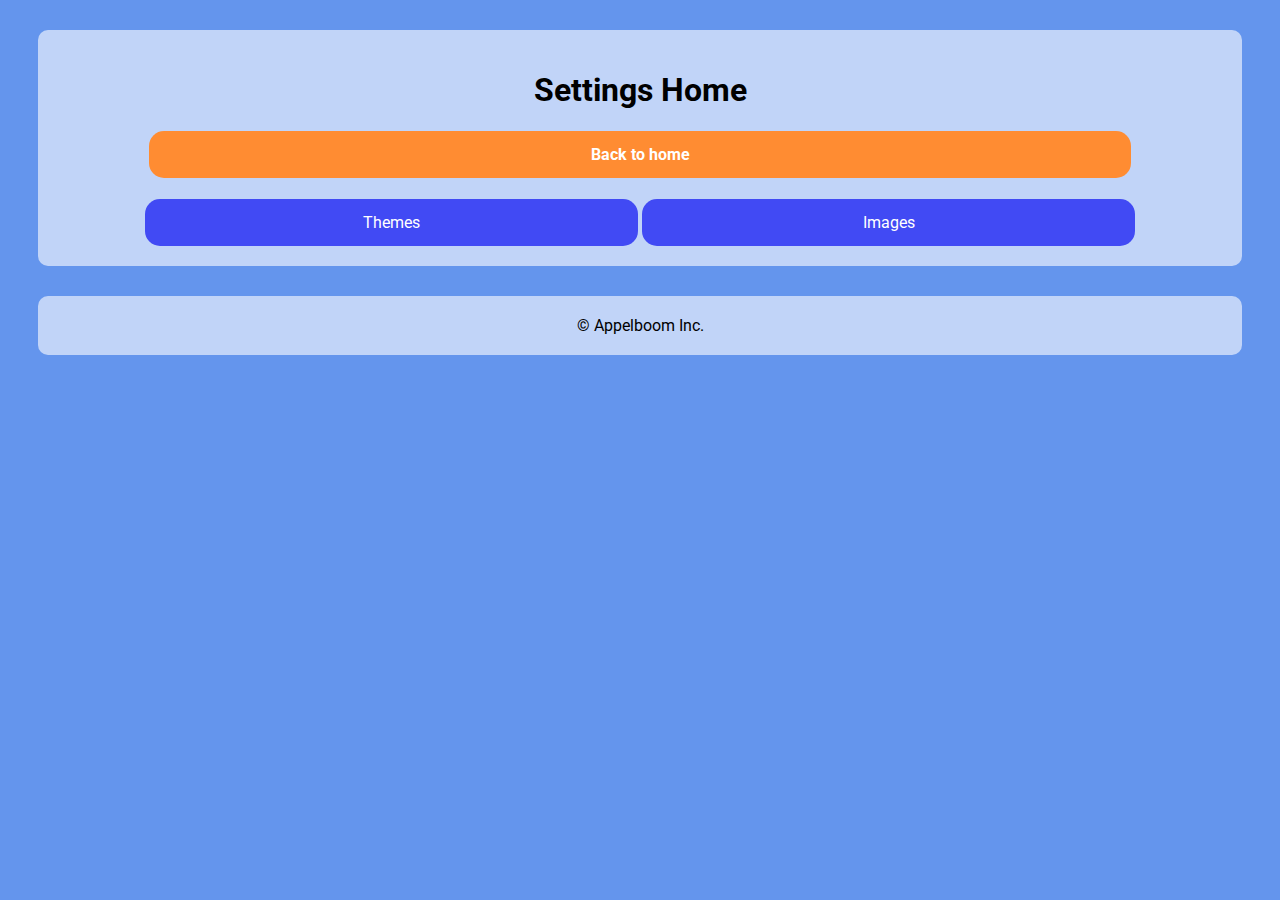
<file: images/templates/settings_index.html>
<!DOCTYPE html>
<html lang="en">
<head>
  <meta charset="UTF-8">
  <title>Settings</title>
  <link href="https://fonts.googleapis.com/css?family=Roboto" rel="stylesheet">
  <style>
  *{
  font-family: 'Roboto', sans-serif;
  }
  body{
  background: cornflowerblue;
  }
  .content{
  text-align: center;
  background-color: rgba(255,255,255, 0.60);
  border-radius: 10px;
  padding: 20px;
  margin: 30px;
  }
  a:link, a:visited {
  border-radius: 15px;
    background-color: #414af4;
    color: white;
    padding: 14px 25px;
    text-align: center;
    text-decoration: none;
    display: inline-block;
}


a:hover, a:active {
    background-color: #131480;
}

#homebutton{
width: 80%;
background-color: #ff8c32;
}

#homebutton:hover, #homebutton:active{
background-color: #ee742f;
}

.setting{
width: 38.1%;
}
</style>
</head>
<body>
<div class="content">
<h1>Settings Home</h1>
<h4><a id="homebutton" href="/">Back to home</a></h4>
<a class="setting" href="/settings/themes">Themes</a>
<a class="setting" href="/settings/images">Images</a>
</div>
<footer class="content">
© Appelboom Inc.
</footer>
</body>
</html>
</file>
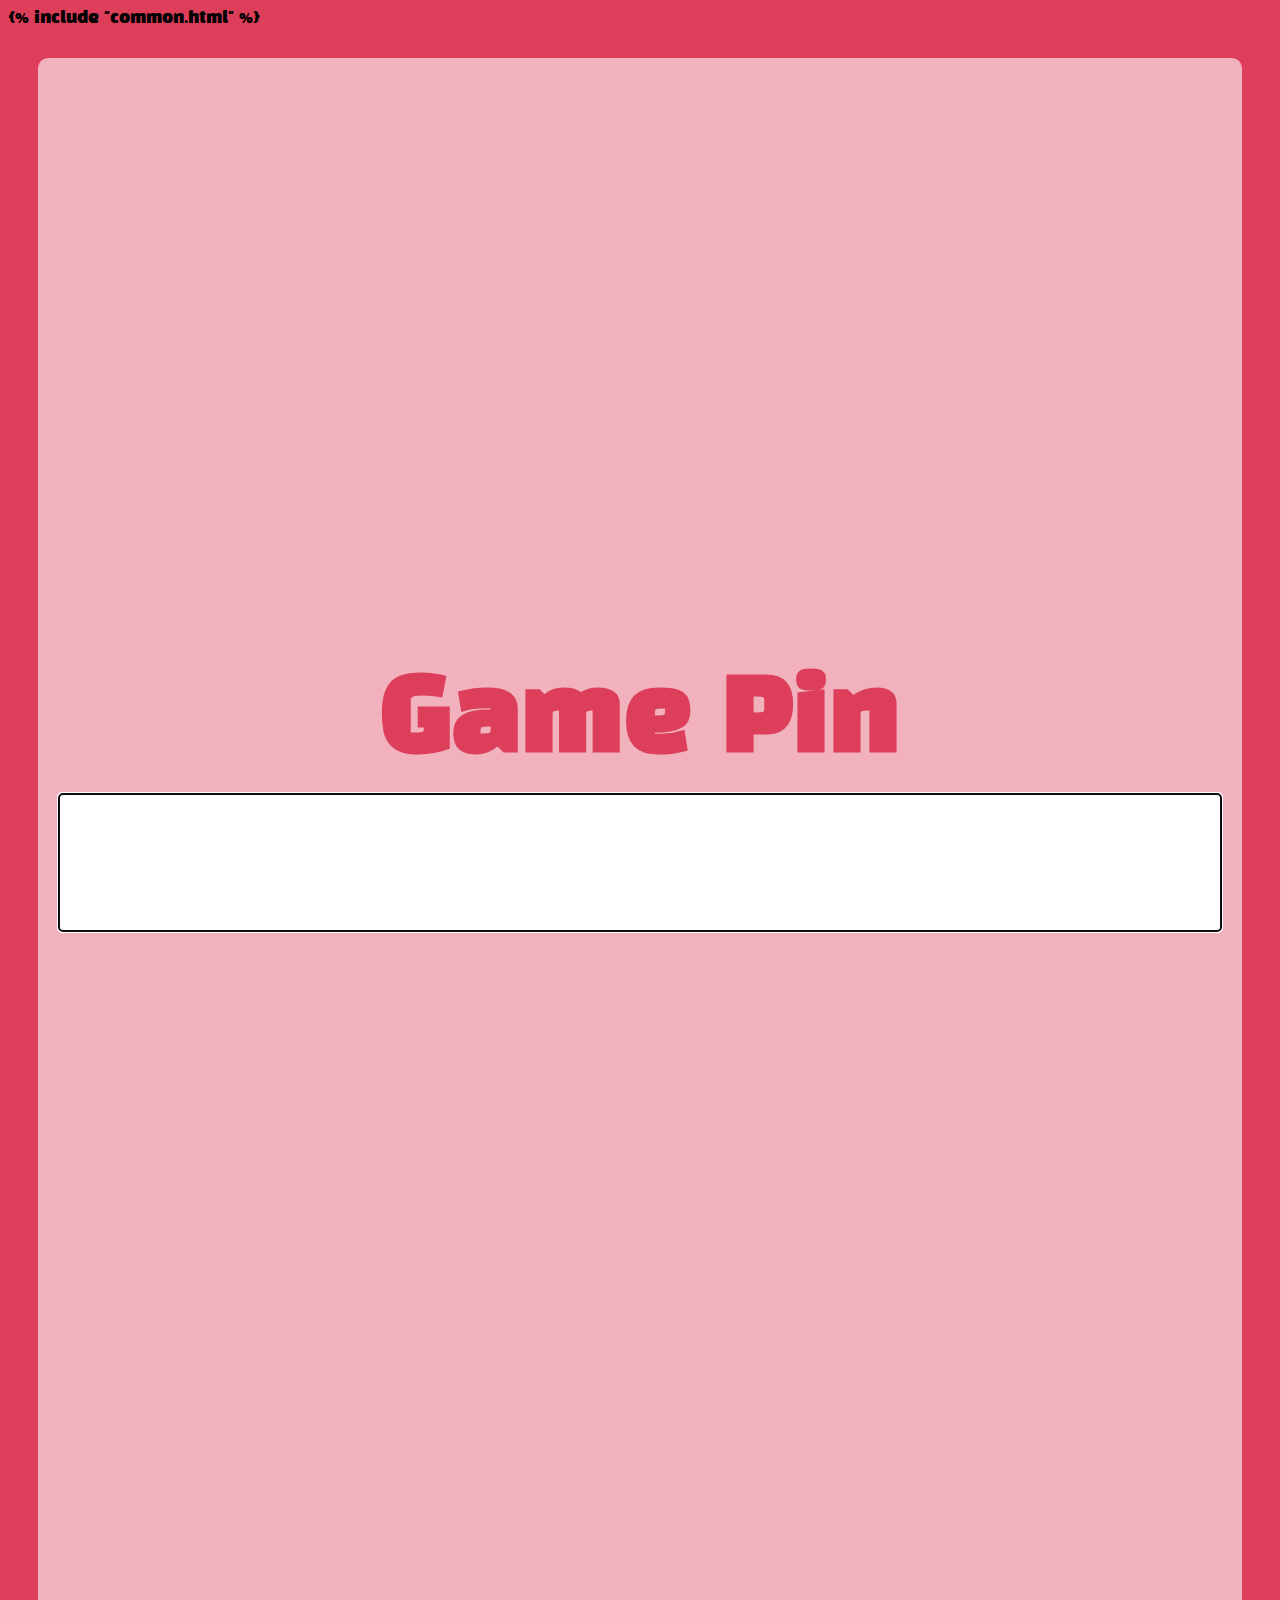
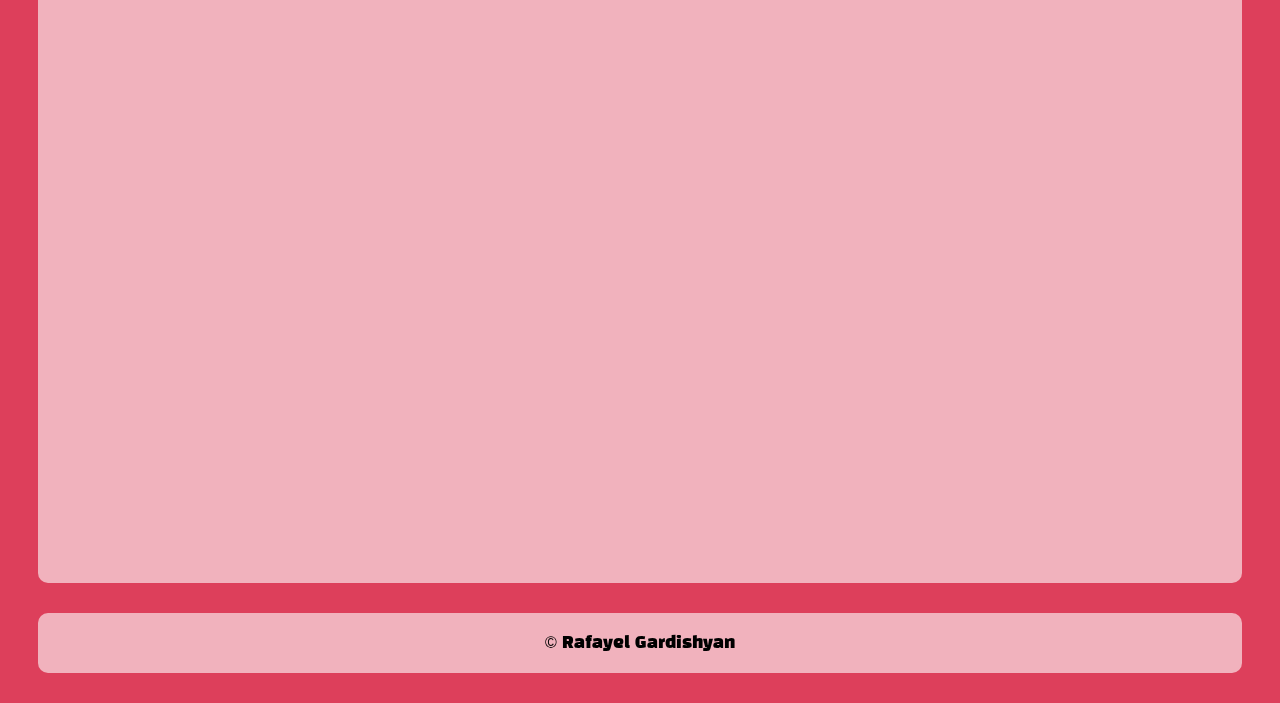
<file: game/templates/online/playerscreen.html>
<!DOCTYPE html>
<html lang="en">
<head>
  <meta charset="UTF-8">
  <title>Memorears - Player</title>
  <link rel="shortcut icon" type="image/x-icon" href="media/images/favicon.ico">
  <link href="https://fonts.googleapis.com/css?family=Black+Han+Sans" rel="stylesheet">

  <link rel="stylesheet" href="/media/css/game_online_playerscreen.css">
  {% include "common.html" %}
</head>
<body>
<div class="normal">
<div id="beforegame" class="content">
<h1>Game Pin<br><input onchange="checkpin(this)" type="text" autofocus><br></h1>
</div>
<div id="game" class="content hidden">
  <span id="myturn">Mijn beurt</span><br><br><span id="myscore">Punten: <span id="score">0</span></span><br>
  <table id="buttons"></table>

</div>
</div>
<div class="noGame content">
    ...
</div>
<script src="/media/js/playerscreen.js"></script>
<footer class="content">© Rafayel Gardishyan</footer>
</body>
</html>
</file>
<file: media/css/game_online_playerscreen.css>
*{
    font-family: 'Black Han Sans',sans-serif;
    }
    .content{
  text-align: center;
  background-color: rgba(255,255,255, 0.60);
  border-radius: 10px;
  padding: 20px;
  margin: 30px;
  }
  body{
  background-color: #dd3f5b;
  }
  .hidden{
  display: none;
  }
  h1{
    margin-top: 50%;
    font-size: 100px;
    color: #dd3f5b;
  }
  input[type=text]{
    width: 100%;
    padding: 12px 20px;
    margin: 8px 0;
    display: inline-block;
    border: 1px solid #ccc;
    border-radius: 4px;
    box-sizing: border-box;
    font-size: 90px;
    margin-bottom: 100%;
    color: #dd3f5b;
    text-align: center;
}
.clickablebutton{
  font-size: 120px;
}
.buttonhok{
  /*padding-left: 2.1%;*/
  /*padding-right: 2.1%;*/
}
.buttonrow{
  padding: 10%;
}
#buttons{
  margin-top: 20%;
  margin-bottom: 65%;
  width: 100%;
}

button{
    background-color: #dd3f5b;
    border: none;
    color: white;
    padding: 8px;
    text-align: center;
    text-decoration: none;
    display: inline-block;
    font-size: 16px;
    /* margin: 4px 2px; */
    cursor: pointer;
    border-radius: 25px;
    margin-bottom: 15px;
}
#myturn, #myscore{
font-size: 80px;
}
#myturn{
border-radius: 30px;
padding: 20px;
background-color: #444444;
color: #000;
}

.noGame{
    display: none;
}
/*@media screen and (orientation: landscape){*/
/*    .normal{*/
/*        display: none;*/
/*    }*/
/*    .noGame{display: block;}*/
/*}*/
/*    footer{*/
/*        font-size: 60px;*/
/*    }*/
</file>
